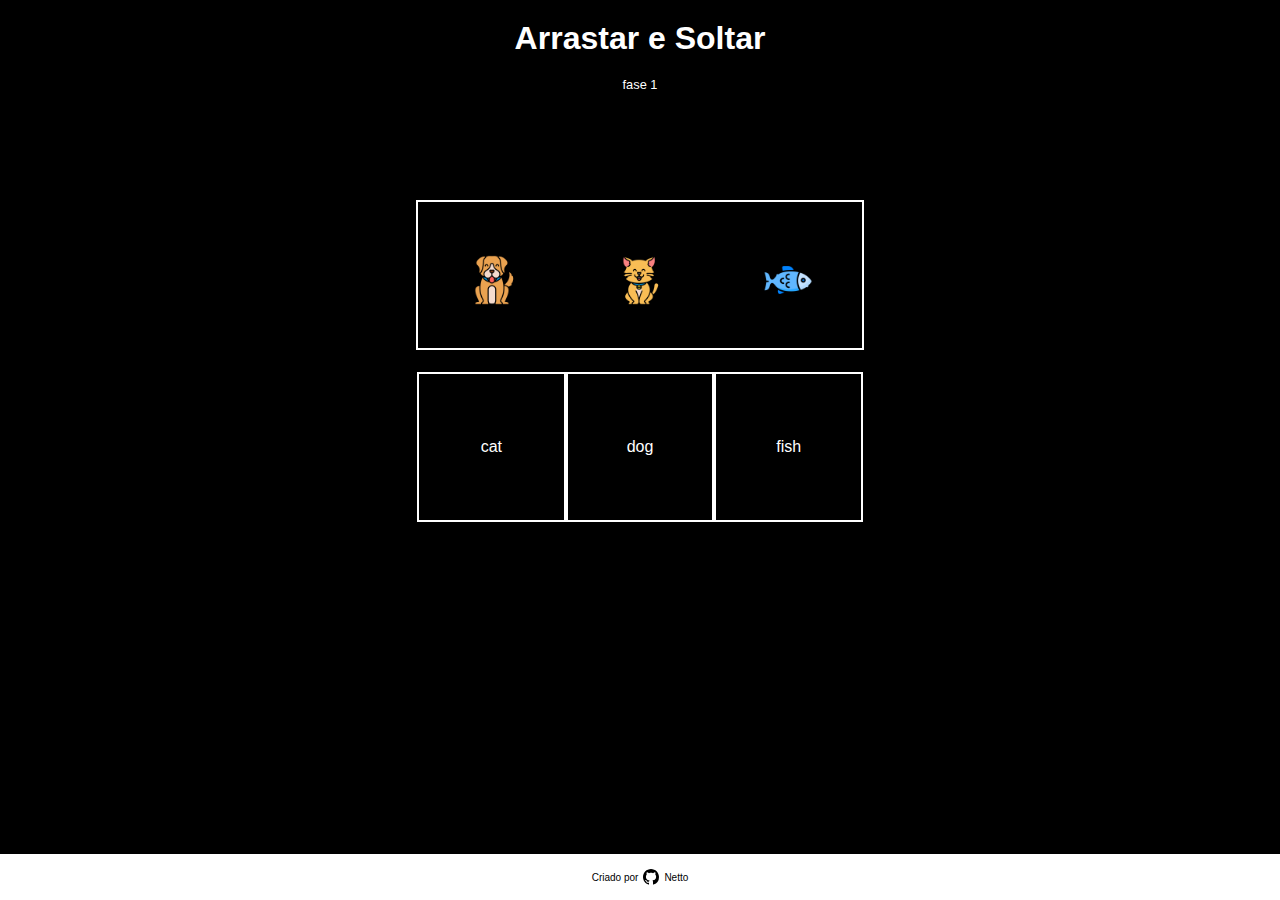
<file: index.html>
<!DOCTYPE html>
<html lang="pt">
<head>
    <meta charset="UTF-8">
    <meta http-equiv="X-UA-Compatible" content="IE=edge">
    <meta name="viewport" content="width=device-width, initial-scale=1.0">
    <title>Teste inglês</title>
    <link rel="stylesheet" href="style.css" />
</head>
<body>
    <header>
        <h1>Arrastar e Soltar</h1>
        <p>fase 1</p>
    </header>
    <main>
        <div class="content-area">
            <div class="neutralArea">
                <div class="item" draggable="true"><img src="images/cao.png" alt="cachorro"></div>
                <div class="item" draggable="true"><img src="images/gato.png" alt="gato"></div>
                <div class="item" draggable="true"><img src="images/peixe.png" alt="peixe"></div>
            </div>

            <div class="areas">
                <div class="area" data-name="b">cat</div>
                <div class="area" data-name="a">dog</div>
                <div class="area" data-name="c">fish</div>
            </div>
        </div>
        <div class="button">
            <button id="btn-next" class="btn-next invisible"> 
                <a href="/phases/phase_1.html">next</a>
            </button>
        </div>
    </main>
    <footer>
        <div class="content-footer">
            <a href="https://github.com/SousaNetto">
                Criado por
                <img src="./images/github.svg" alt="imagem do github">
                Netto
            </a>
        </div>
    </footer>
    <script src="script.js"></script>
</body>
</html>
</file>
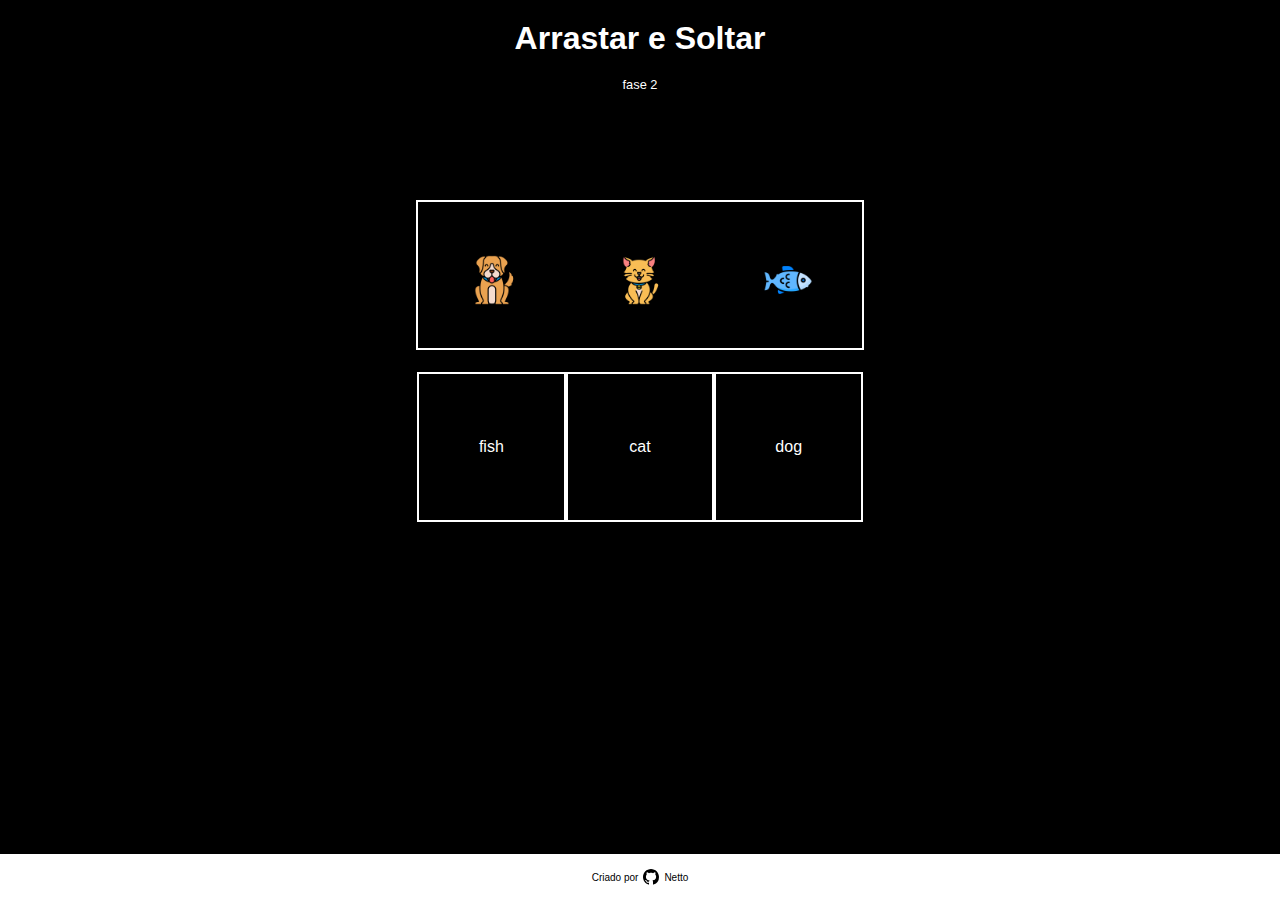
<file: phases/phase_1.html>
<!DOCTYPE html>
<html lang="pt">
<head>
    <meta charset="UTF-8">
    <meta http-equiv="X-UA-Compatible" content="IE=edge">
    <meta name="viewport" content="width=device-width, initial-scale=1.0">
    <title>Teste inglês</title>
    <link rel="stylesheet" href="../style.css" />
</head>
<body>
    <header>
        <h1>Arrastar e Soltar</h1>
        <p>fase 2</p>
    </header>
    <main>
        <div class="content-area">
            <div class="neutralArea">
                <div class="item" draggable="true"><img src="../images/cao.png" alt="cachorro"></div>
                <div class="item" draggable="true"><img src="../images/gato.png" alt="gato"></div>
                <div class="item" draggable="true"><img src="../images/peixe.png" alt="peixe"></div>
            </div>

            <div class="areas">
                <div class="area" data-name="c">fish</div>
                <div class="area" data-name="b">cat</div>
                <div class="area" data-name="a">dog</div>
            </div>
        </div>
        <div class="button">
            <button id="btn-next" class="btn-next invisible"> 
                <a href="./phase_2.html">next</a>
            </button>
        </div>
    </main>
    <footer>
        <div class="content-footer">
            <a href="https://github.com/SousaNetto">
                Criado por
                <img src="../images/github.svg" alt="imagem do github">
                Netto
            </a>
        </div>
    </footer>
    <script src="../script.js"></script>
</body>
</html>
</file>
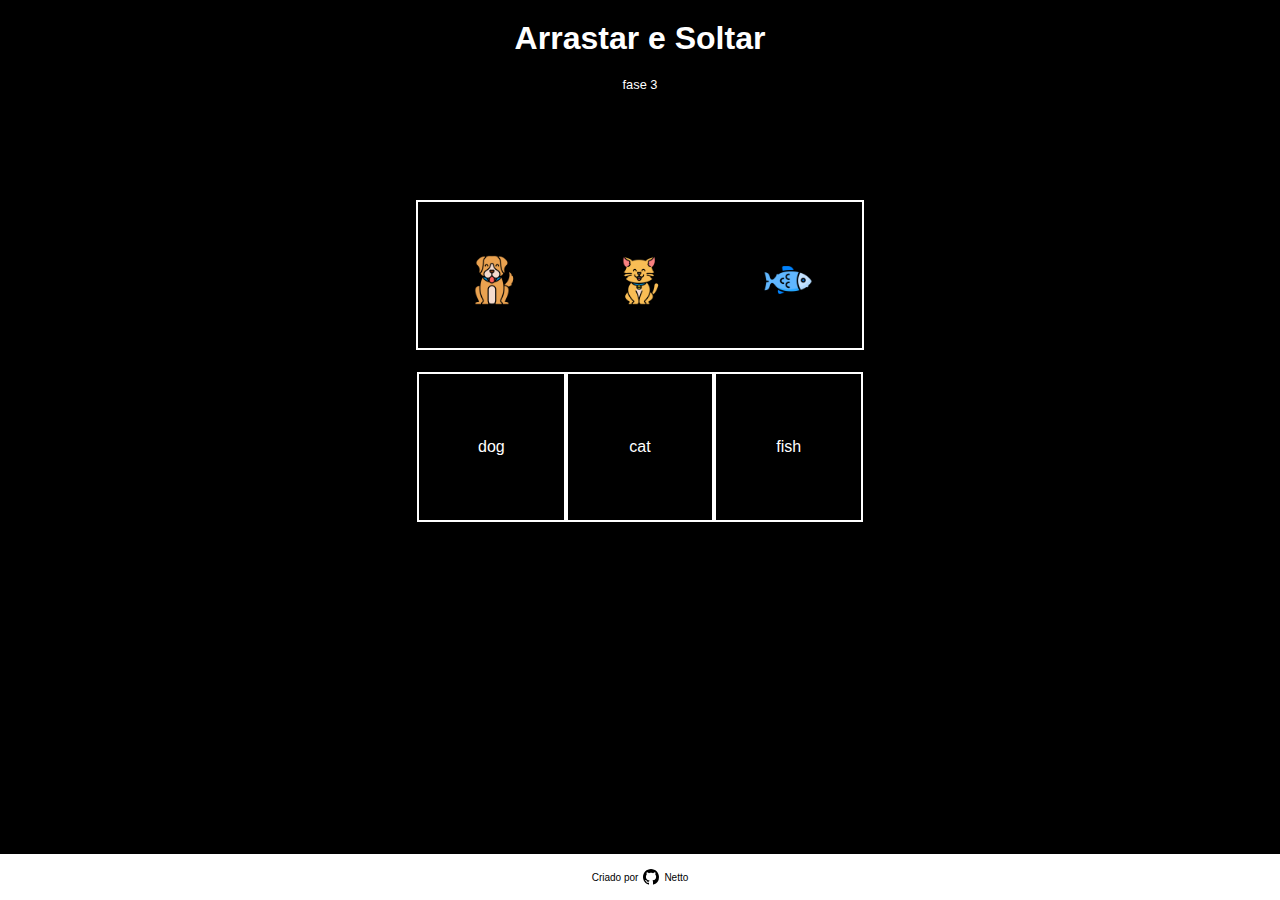
<file: phases/phase_2.html>
<!DOCTYPE html>
<html lang="pt">
<head>
    <meta charset="UTF-8">
    <meta http-equiv="X-UA-Compatible" content="IE=edge">
    <meta name="viewport" content="width=device-width, initial-scale=1.0">
    <title>Teste inglês</title>
    <link rel="stylesheet" href="../style.css" />
</head>
<body>
    <header>
        <h1>Arrastar e Soltar</h1>
        <p>fase 3</p>
    </header>
    <main>
        <div class="content-area">
            <div class="neutralArea">
                <div class="item" draggable="true"><img src="../images/cao.png" alt="cachorro"></div>
                <div class="item" draggable="true"><img src="../images/gato.png" alt="gato"></div>
                <div class="item" draggable="true"><img src="../images/peixe.png" alt="peixe"></div>
            </div>

            <div class="areas">
                <div class="area" data-name="a">dog</div>
                <div class="area" data-name="b">cat</div>
                <div class="area" data-name="c">fish</div>
            </div>
        </div>
        <div class="button">
            <button id="btn-next" class="btn-next invisible"> 
                <a href="./congrulation.html">next</a>
            </button>
        </div>
    </main>
    <footer>
        <div class="content-footer">
            <a href="https://github.com/SousaNetto">
                Criado por
                <img src="../images/github.svg" alt="imagem do github">
                Netto
            </a>
        </div>
    </footer>
    <script src="../script.js"></script>
</body>
</html>
</file>
<file: style.css>
* {
    margin: 0;
    padding: 0;
    box-sizing: border-box;
}

body {
    background-color: #000;
    font-family: Arial, Helvetica, sans-serif;
}
header {
    text-align: center;
    color: #FFF;
}
header h1 {
    margin: 20px 0;
    text-align: center;
}
header p {
    font-size: .8rem;
}
.content-area {
    display: flex;
    justify-content: center;
    flex-direction: column;
    align-items: center;
    height: 60vh;
}
.content-area .neutralArea {
    width: 448px;
    height: 150px;
    display: flex;
    justify-content: space-around;
    align-items: center;
    border: 2px solid #FFF;
}
.content-area .neutralArea img {
    width: 50px;
}
.neutralArea .item {
    width: 80px;
    height: 80px;
    margin-top: 10px;
    background-color: #000;
    color: #FFF;
    font-size: 30px;
    display: flex;
    justify-content: center;
    align-items: center;
    cursor: grab;
}
.neutralArea img {
    width: 50px;
}
.areas {
    max-width: 450px;
    display: flex;
    margin-top: 20px;
    color: #fff;
    border: 2px solid transparent;
}
.areas img {
    width: 50px;
    margin-top: 20px;
}
.area {
    width: 150px;
    height: 150px;
    margin: 0 auto;
    border: 2px solid #FFF;
    display: flex;
    flex-direction: column;
    justify-content: center;
    align-items: center;
    padding: 10px;
}
.button {
    text-align: center;
}
.btn-next {
    padding: 5px 10px;
    font-size: .825rem;
    font-weight: 600;
    text-transform: uppercase;
    background-color: #00FF00;
    border: none;
    border-radius: 5px;
    margin: 15px 0;
    box-shadow: 0px 2px 5px #000;
    text-align: center;
}
.btn-next a {
    text-decoration: none;
    color: #000;
}
footer {
    width: 100%;
    background-color: #ffffff;
    color: #000000;
    font-size: .625rem;
    position: fixed;
    left: 0;
    right: 0;
    bottom: 0;
}
.content-footer {
    padding: 15px 0;
}
.content-footer a {
    display: flex;
    align-items: center;
    justify-content: center;
    gap: 5px;
    color: #000000;
    text-decoration: none;
}
.congrulation {
    color: #ffffff;
    text-align: center;
    margin-top: 150px;
}
.congrulation h1 {
    font-size: 4rem;
}
.congrulation p {
    margin-top: 20px;
}
/* ----used-js---- */
.correct {
    border: 2px solid #00FF00;
} 
.visible {
    display: inline-block;
}
.invisible {
    display: none;
}

@media (max-width: 455px) {
    header h1 {
        font-size: 25px;
    }
    .content-area .neutralArea {
        width: 300px;
    }
    .areas .area{
        width: 100px;
        height: 100px;
    }
    .congrulation h1 {
        font-size: 3rem;
    }
}
</file>
